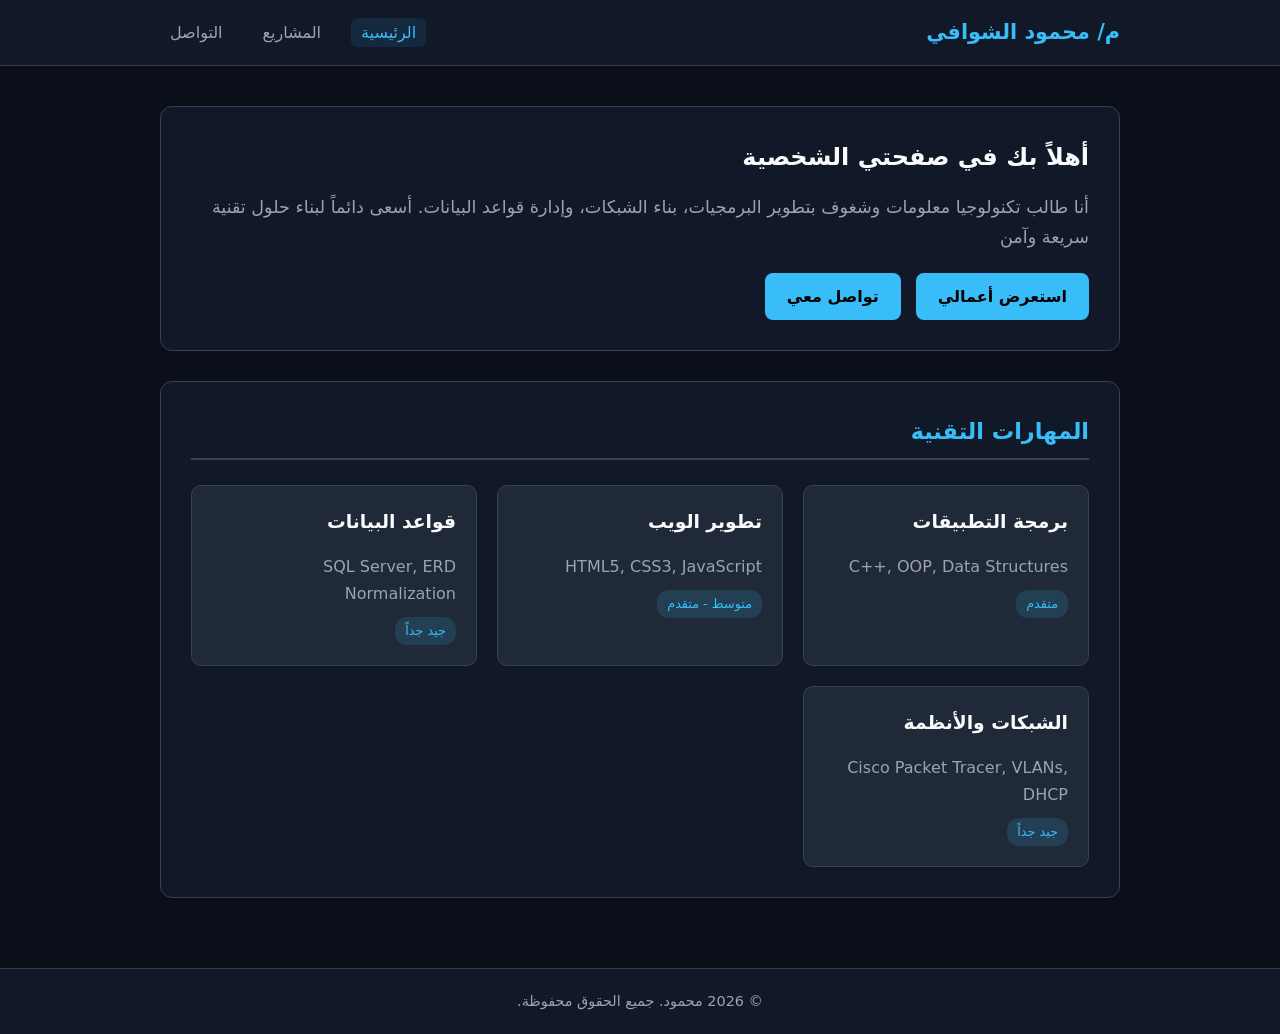
<file: index.html>
<!DOCTYPE html>
<html lang="ar" dir="rtl">
<head>
    <meta charset="UTF-8">
    <meta name="viewport" content="width=device-width, initial-scale=1.0">
    <title>محمود | الملف الشخصي</title>
    <link rel="stylesheet" href="style.css">
</head>
<body>

    <nav>
        <div class="nav-container">
            <p class="logo">م/ محمود الشوافي</p>
            <ul class="nav-links">
                <li><a href="index.html" class="active">الرئيسية</a></li>
                <li><a href="projects.html">المشاريع</a></li>
                <li><a href="contact.html">التواصل</a></li>
            </ul>
        </div>
    </nav>

    <main class="main-container">
        <section class="card hero">
            <h1>أهلاً بك في صفحتي الشخصية </h1>
            <p style="color: #9ca3af; font-size: 1.1rem; margin-top: 10px;">
                أنا طالب تكنولوجيا معلومات وشغوف بتطوير البرمجيات، بناء الشبكات، وإدارة قواعد البيانات. أسعى دائماً لبناء حلول تقنية سريعة وآمن
            </p>
            <div style="margin-top: 20px;">
                <a href="projects.html" class="btn">استعرض أعمالي</a>
                <a href="contact.html" class="btn" style=" margin-right: 10px;">تواصل معي</a>
            </div>
        </section>

        <section class="card">
            <h2 class="section-title">المهارات التقنية</h2>
            <div class="grid-layout">
                <div class="skill-box">
                    <h3>برمجة التطبيقات</h3>
                    <p style="color:#9ca3af ;">C++, OOP, Data Structures</p>
                    <span class="tag">متقدم</span>
                </div>
                <div class="skill-box">
                    <h3>تطوير الويب</h3>
                    <p style="color: #9ca3af;">HTML5, CSS3, JavaScript</p>
                    <span class="tag">متوسط - متقدم</span>
                </div>
                <div class="skill-box">
                    <h3>قواعد البيانات</h3>
                    <p style="color: #9ca3af;">SQL Server, ERD Normalization</p>
                    <span class="tag">جيد جداً</span>
                </div>
                <div class="skill-box">
                    <h3>الشبكات والأنظمة</h3>
                    <p style="color:#9ca3af;">Cisco Packet Tracer, VLANs, DHCP</p>
                    <span class="tag">جيد جداً</span>
                </div>
            </div>
        </section>
    </main>

    <footer>
        <p>© 2026 محمود. جميع الحقوق محفوظة.</p>
    </footer>

</body>
</html>
</file>
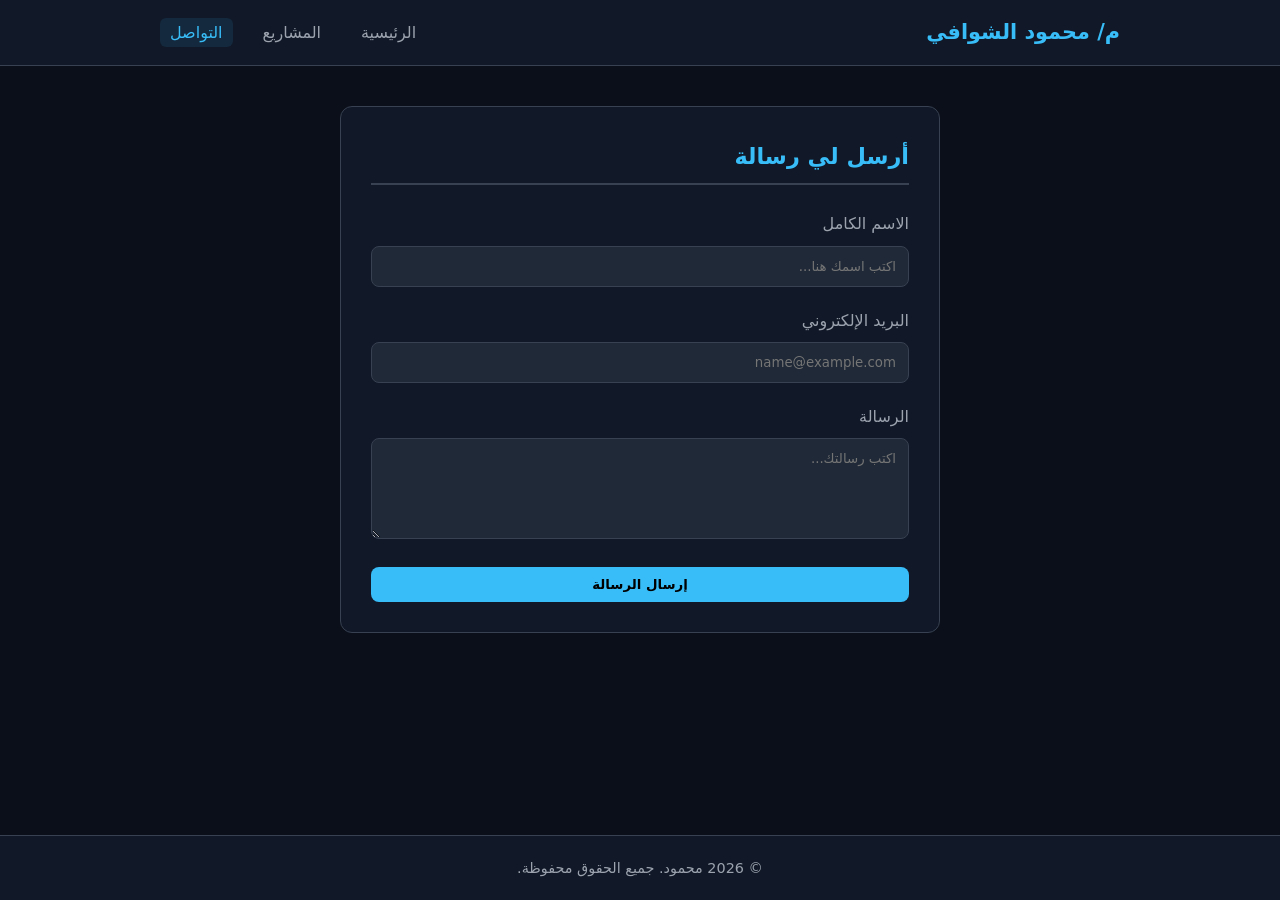
<file: contact.html>
<!DOCTYPE html>
<html lang="ar" dir="rtl">
<head>
    <meta charset="UTF-8">
    <meta name="viewport" content="width=device-width, initial-scale=1.0">
    <title>التواصل | محمود</title>
    <link rel="stylesheet" href="style.css">
</head>
<body>

    <nav>
        <div class="nav-container">
            <p class="logo">م/ محمود الشوافي</p>
            <ul class="nav-links">
                <li><a href="index.html">الرئيسية</a></li>
                <li><a href="projects.html">المشاريع</a></li>
                <li><a href="contact.html" class="active">التواصل</a></li>
            </ul>
        </div>
    </nav>

    <main class="main-container">
        <div class="card" style="max-width: 600px; margin: 0 auto;">
            <h2 class="section-title">أرسل لي رسالة</h2>
            <form action="#" method="POST">
                <div class="form-group">
                    <label>الاسم الكامل</label>
                    <input type="text" placeholder="اكتب اسمك هنا..." required>
                </div>
                <div class="form-group">
                    <label>البريد الإلكتروني</label>
                    <input type="email" placeholder="name@example.com" required>
                </div>
                <div class="form-group">
                    <label>الرسالة</label>
                    <textarea rows="5" placeholder="اكتب رسالتك..." required></textarea>
                </div>
                <button type="submit" class="btn" style="width: 100%;">إرسال الرسالة</button>
            </form>
        </div>
    </main>

    <footer>
        <p>© 2026 محمود. جميع الحقوق محفوظة.</p>
    </footer>

</body>
</html>
</file>
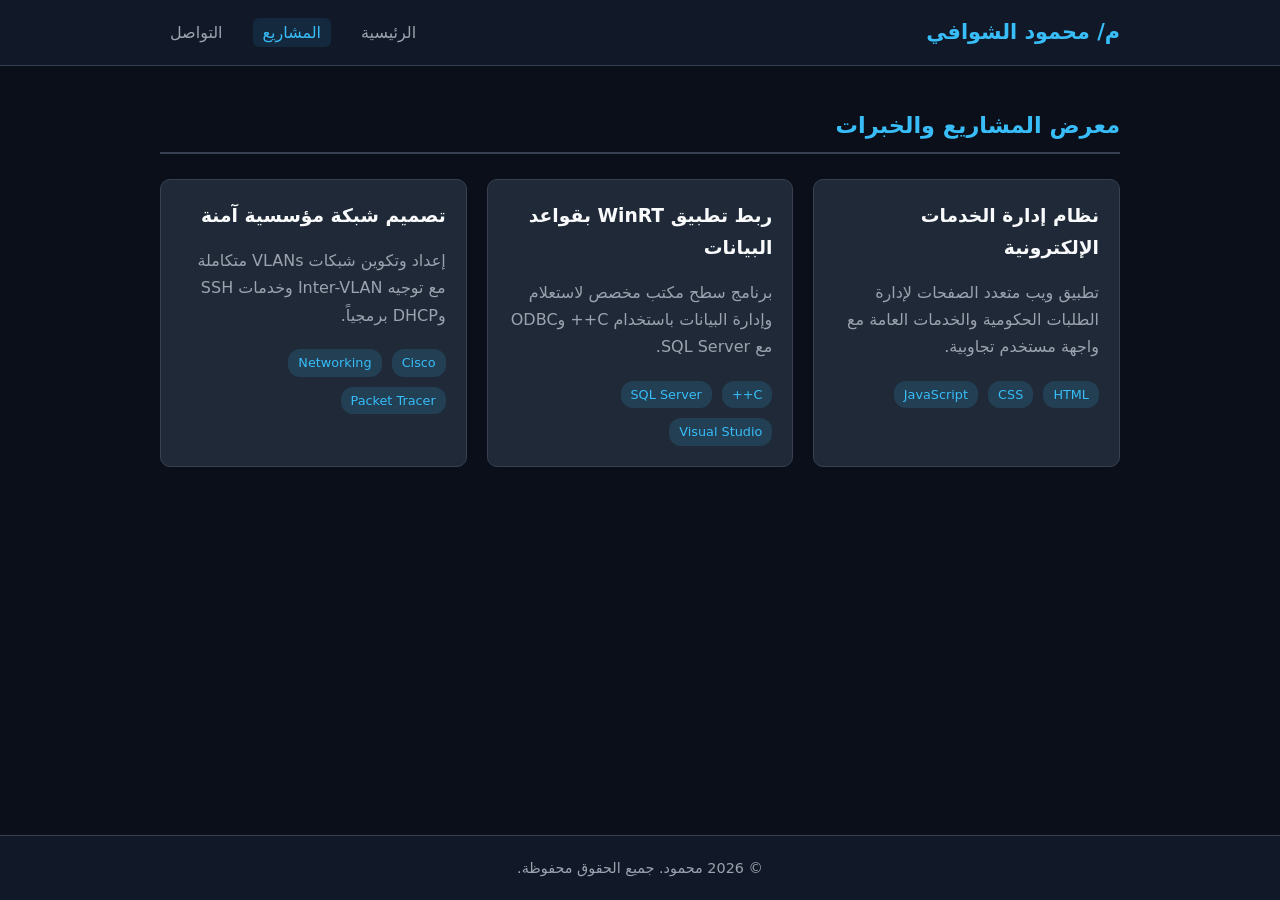
<file: projects.html>
<!DOCTYPE html>
<html lang="ar" dir="rtl">
<head>
    <meta charset="UTF-8">
    <meta name="viewport" content="width=device-width, initial-scale=1.0">
    <title>المشاريع | محمود</title>
    <link rel="stylesheet" href="style.css">
</head>
<body>

    <nav>
        <div class="nav-container">
            <p  class="logo">م/ محمود الشوافي</p>
            <ul class="nav-links">
                <li><a href="index.html">الرئيسية</a></li>
                <li><a href="projects.html" class="active">المشاريع</a></li>
                <li><a href="contact.html">التواصل</a></li>
            </ul>
        </div>
    </nav>

    <main class="main-container">
        <h2 class="section-title">معرض المشاريع والخبرات</h2>
        
        <div class="grid-layout">
            <div class="project-card">
                <h3>نظام إدارة الخدمات الإلكترونية</h3>
                <p style="color: #9ca3af; margin: 10px 0;">تطبيق ويب متعدد الصفحات لإدارة الطلبات الحكومية والخدمات العامة مع واجهة مستخدم تجاوبية.</p>
                <div>
                    <span class="tag">HTML</span>
                    <span class="tag">CSS</span>
                    <span class="tag">JavaScript</span>
                </div>
            </div>

            <div class="project-card">
                <h3>ربط تطبيق WinRT بقواعد البيانات</h3>
                <p style="color: #9ca3af; margin: 10px 0;">برنامج سطح مكتب مخصص لاستعلام وإدارة البيانات باستخدام C++ وODBC مع SQL Server.</p>
                <div>
                    <span class="tag">C++</span>
                    <span class="tag">SQL Server</span>
                    <span class="tag">Visual Studio</span>
                </div>
            </div>

            <div class="project-card">
                <h3>تصميم شبكة مؤسسية آمنة</h3>
                <p style="color: #9ca3af; margin: 10px 0;">إعداد وتكوين شبكات VLANs متكاملة مع توجيه Inter-VLAN وخدمات SSH وDHCP برمجياً.</p>
                <div>
                    <span class="tag">Cisco</span>
                    <span class="tag">Networking</span>
                    <span class="tag">Packet Tracer</span>
                </div>
            </div>
        </div>
    </main>

    <footer>
        <p>© 2026 محمود. جميع الحقوق محفوظة.</p>
    </footer>

</body>
</html>
</file>
<file: style.css>
* {
    box-sizing: border-box;
    margin: 0;
    padding: 0;
    font-family: 'Segoe UI', system-ui, -apple-system, sans-serif;
}

body {
    background-color: #0b0f19 ;
    color: #f9fafb ;
    line-height: 1.7;
    display: flex;
    flex-direction: column;
    min-height: 100vh;
}

/* شريط الإبحار العلوي */
nav {
    background:  #111827;
    border-bottom: 1px solid #374151;
    position: sticky;
    top: 0;
    z-index: 100;
}

.nav-container {
    max-width: 1000px;
    margin: 0 auto;
    display: flex;
    justify-content: space-between;
    align-items: center;
    padding: 15px 20px;
}

.logo {
    font-size: 1.3rem;
    font-weight: bold;
    color: #38bdf8;
    text-decoration: none;
}

.nav-links {
    display: flex;
    gap: 20px;
    list-style: none;
}

.nav-links a {
    color: #9ca3af;
    text-decoration: none;
    font-weight: 500;
    transition: color 0.2s;
    padding: 5px 10px;
    border-radius: 6px;
}

.nav-links a:hover, .nav-links a.active {
    color: #38bdf8;
    background: rgba(56, 189, 248, 0.1);
}

/* الحاوية الرئيسية */
.main-container {
    max-width: 1000px;
    margin: 40px auto;
    padding: 0 20px;
    flex: 1;
    width: 100%;
}

/* بطاقات المحتوى */
.card {
    background:  #111827;
    border: 1px solid #374151;
    border-radius: 12px;
    padding: 30px;
    margin-bottom: 30px;
}

h1, h2, h3 {
    color: #f9fafb;
    margin-bottom: 15px;
}

.section-title {
    color: #38bdf8;
    font-size: 1.4rem;
    border-bottom: 2px solid #374151;
    padding-bottom: 8px;
    margin-bottom: 25px;
}

/* شبكة المهارات والمشاريع */
.grid-layout {
    display: grid;
    grid-template-columns: repeat(auto-fit, minmax(280px, 1fr));
    gap: 20px;
}

.project-card, .skill-box {
    background: #1f2937;
    border: 1px solid #374151;
    border-radius: 10px;
    padding: 20px;
    transition: transform 0.2s, border-color 0.2s;
}

.project-card:hover, .skill-box:hover {
    transform: translateY(-4px);
    border-color: #38bdf8;
}

.tag {
    display: inline-block;
    background: rgba(56, 189, 248, 0.15);
    color: #38bdf8;
    font-size: 0.8rem;
    padding: 3px 10px;
    border-radius: 12px;
    margin-top: 10px;
    margin-left: 5px;
}

/* نماذج التواصل والأزرار */
.btn {
    display: inline-block;
    background: #38bdf8;
    color: #000;
    padding: 10px 22px;
    border-radius: 8px;
    text-decoration: none;
    font-weight: bold;
    transition: background 0.2s;
    border: none;
    cursor: pointer;
}

.btn:hover {
    background: #0284c7;
    color: #fff;
}

.form-group {
    margin-bottom: 20px;
}

.form-group label {
    display: block;
    margin-bottom: 8px;
    color: #9ca3af;
}

.form-group input, .form-group textarea {
    width: 100%;
    padding: 12px;
    background: #1f2937;
    border: 1px solid #374151;
    border-radius: 8px;
    color: #fff;
    outline: none;
}

.form-group input:focus, .form-group textarea:focus {
    border-color: #38bdf8;
}

/* تذييل الصفحة */
footer {
    background:  #111827;
    border-top: 1px solid #374151;
    text-align: center;
    padding: 20px;
    color: #9ca3af;
    font-size: 0.9rem;
}
</file>
